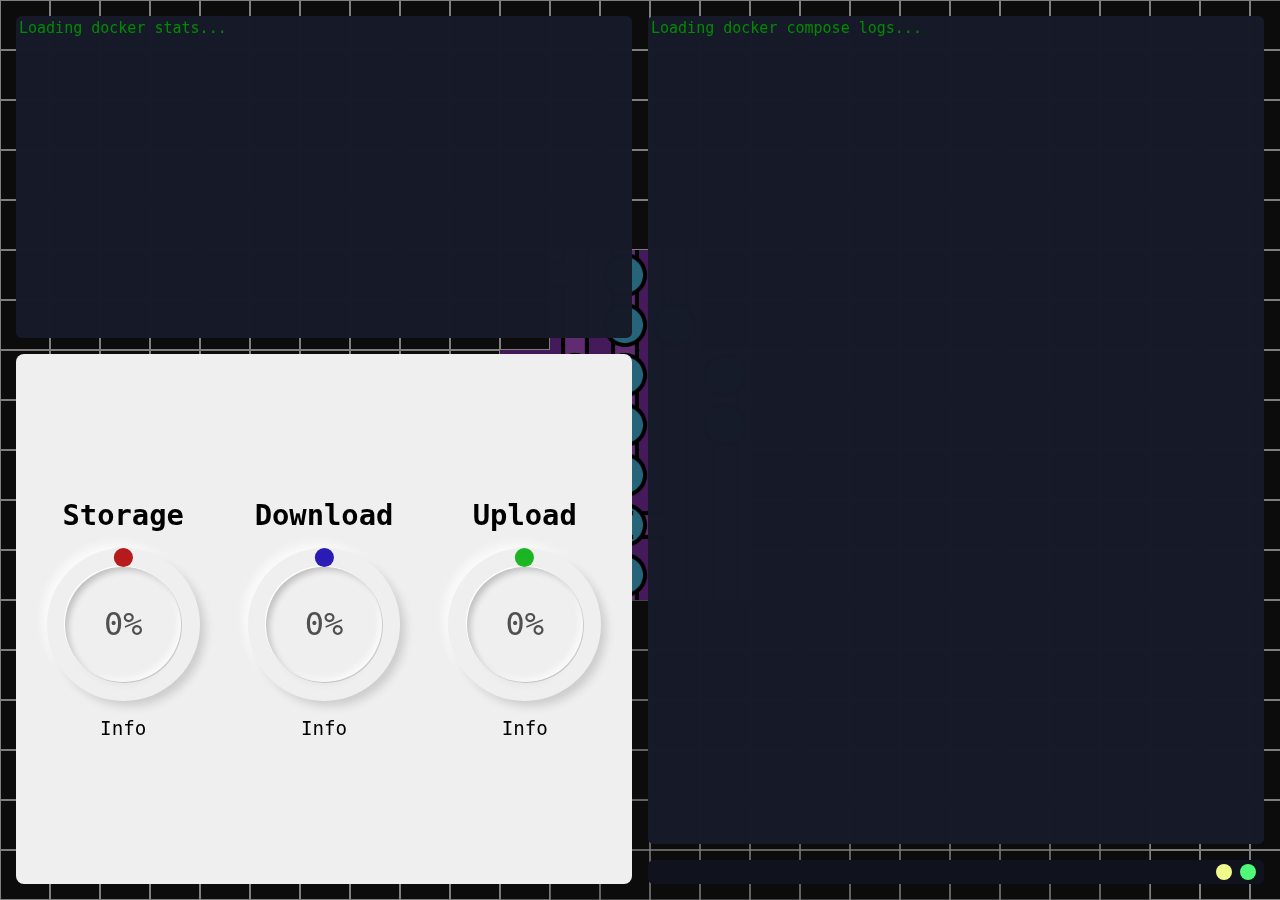
<file: templates/index.html>
<!DOCTYPE html>
<html lang="en">
    <head>
        <meta charset="UTF-8">
        <title>Steam Lancache</title>
        <link href="../static/styles/terminal.css" rel="stylesheet">
        <link href="../static/styles/stats.css" rel="stylesheet">
        <link href="../static/styles/style.css" rel="stylesheet">
        <!-- Wave Function Collapse Background -->
        <script src="../static/scripts/utils.js" type="application/javascript"></script>
        <script src="../static/scripts/img_utils.js" type="application/javascript"></script>
        <script src="../static/scripts/tiles.js" type="application/javascript"></script>
        <script src="../static/scripts/grid.js" type="application/javascript"></script>
        <script src="../static/scripts/wfc.js" type="application/javascript"></script>
        <script src="../static/scripts/background.js" type="application/javascript"></script>

        <script src="../static/scripts/terminal.js" type="application/javascript"></script>
        <script src="../static/scripts/backend.js" type="application/javascript"></script>
        <script src="../static/scripts/script.js" type="application/javascript"></script>
    </head>
    <body>
        <canvas id="background" class="top-left"></canvas>
        <div id="background-filter" class="top-left"></div>

        <div id="container" class="top-left">

            <div id="docker-stats" class="terminal">
                <p>Loading docker stats...</p>
            </div>

            <div id="docker-compose-logs" class="terminal">
                <p>Loading docker compose logs...</p>
            </div>

            <div id="machine-stats-container">
                <div class="machine-stat" id="storage">
                    <h3>Storage</h3>
                    <div class="stat">
                        <div class="stat-outer">
                            <div class="stat-inner">
                                <p>0%</p>
                            </div>
                        </div>
                        <svg id="stat-svg" class="top-left">
                            <defs>
                                <linearGradient id="storage-gradient">
                                    <stop offset="0%" stop-color="#fa2525"></stop>
                                    <stop offset="100%" stop-color="#b51b1b"></stop>
                                </linearGradient>
                            </defs>
                            <circle cx="50%" cy="50%" r="43.75%" stroke-linecap="round" />
                        </svg>
                    </div>
                    <p>Info</p>
                </div>

                <div class="machine-stat" id="download">
                    <h3>Download</h3>
                    <div class="stat">
                        <div class="stat-outer">
                            <div class="stat-inner">
                                <p>0%</p>
                            </div>
                        </div>
                        <svg id="stat-svg" class="top-left">
                            <defs>
                                <linearGradient id="download-gradient">
                                    <stop offset="0%" stop-color="#3b25fa"></stop>
                                    <stop offset="100%" stop-color="#2b1bb5"></stop>
                                </linearGradient>
                            </defs>
                            <circle cx="50%" cy="50%" r="43.75%" stroke-linecap="round" />
                        </svg>
                    </div>
                    <p>Info</p>
                </div>

                <div class="machine-stat" id="upload">
                    <h3>Upload</h3>
                    <div class="stat">
                        <div class="stat-outer">
                            <div class="stat-inner">
                                <p>0%</p>
                            </div>
                        </div>
                        <svg id="stat-svg" class="top-left">
                            <defs>
                                <linearGradient id="upload-gradient">
                                    <stop offset="0%" stop-color="#24f22f"></stop>
                                    <stop offset="100%" stop-color="#1bb523"></stop>
                                </linearGradient>
                            </defs>
                            <circle cx="50%" cy="50%" r="43.75%" stroke-linecap="round" />
                        </svg>
                    </div>
                    <p>Info</p>
                </div>
            </div>

            <div id="session-terminal">
                <div id="session-terminal-up" class="no-select">
                    <button id="session-terminal-minimize" class="session-terminal-btn" onclick="toggleSessionTerminal()">
                        <p>-</p>
                    </button>
                    <button id="session-terminal-maximize" class="session-terminal-btn" onclick="toggleMaximizedSessionTerminal()">
                        <p>-</p>
                    </button>
                </div>
                <div class="terminal">
                    <p>Please insert a password.</p>
                    <form class="terminal-form" action="#">
                        <p class="terminal-user"></p>
                        <div class="terminal-input-container">
                            <label for="terminal-input"></label>
                            <textarea id="terminal-input" class="password" type="password" rows="1" wrap="hard"></textarea>
                            <!--<b id="terminal-cursor">█</b>-->
                        </div>
                    </form>
                </div>
            </div>

        </div>
    </body>
</html>
</file>
<file: static/styles/terminal.css>
/* terminal.css file */
:root {
    --terminal-text-color: rgb(0, 140, 0);
    --terminal-text-color-darker: rgb(1, 110, 1);
    --terminal-background-color: rgba(22, 26, 40, 0.99);
    --terminal-scrollbar-outer-hover: rgb(65, 68, 86);
    --terminal-scrollbar-inner-hover: rgb(45, 49, 65);
    --terminal-user-color: rgb(218, 220, 115);
}

.terminal {
    position: relative;
    width: 600px;
    height: 350px;
    padding: 0.1em;

    font-family: Hack, monospace;
    font-size: 15px;

    background: var(--terminal-background-color);
    color: var(--terminal-text-color);
    word-wrap: anywhere;

    overflow: scroll;
    overflow-x: hidden;

    transition: font-size 0.10s;
}

.terminal:hover {
    cursor: text;
}

.terminal::-webkit-scrollbar {
    width: 15px;
}

.terminal::-webkit-scrollbar-track {
    border-left: 1px solid rgba(99, 99, 99, 0.5);
}

.terminal::-webkit-scrollbar-thumb {
    box-shadow: inset 0 0 0 1px var(--terminal-text-color),
    inset 0 0 0 10px var(--terminal-text-color-darker);
    border: 3px solid transparent;
    border-radius: 20px;
    transition: box-shadow 0.125s;
}

.terminal::-webkit-scrollbar-thumb:hover {
    box-shadow: inset 0 0 0 1px var(--terminal-scrollbar-outer-hover),
    inset 0 0 0 10px var(--terminal-scrollbar-inner-hover);
}

.terminal > p {
    min-height: 1em;
    height: fit-content;
    margin: 0.1em;
}

.terminal > p:hover {
    cursor: text;
}

.terminal ::selection {
    background: var(--terminal-text-color);
    color: var(--terminal-background-color);
}

.password {
    color: transparent !important;
    text-shadow: 0 0 1em var(--terminal-text-color) !important;
}

.password ::selection {
    background: var(--terminal-text-color) !important;
    text-shadow: 0 0 1em var(--terminal-background-color) !important;
}

.terminal-form {
    display: flex;
    width: 100%;
    margin: 0.1em;
}

.terminal-user {
    width: fit-content;
    height: fit-content;
    float: left;
    margin: 0;
    color: var(--terminal-user-color);
}

.terminal-input-container {
    flex-grow: 1;
}

#terminal-input {
    all: unset;
    width: 100%;
    min-width: 1em;
    height: fit-content;
}

#terminal-input::-webkit-scrollbar {
    width: 0;
}

#terminal-cursor {
    position: absolute;
}
</file>
<file: static/styles/stats.css>
/* stats.css file */
#machine-stats-container {
    position: relative;
    display: flex;
    align-items: center;
    justify-content: center;
    gap: 1rem;
    flex-wrap: wrap;
    overflow-x: hidden;
    border-radius: 0.5rem;
    font-family: monospace;
    background: #EFEFEF;
}

#machine-stats-container::-webkit-scrollbar {
    width: 15px;
}

#machine-stats-container::-webkit-scrollbar-track {
    border-left: 1px solid rgba(99, 99, 99, 0.5);
}

#machine-stats-container::-webkit-scrollbar-thumb {
    box-shadow: inset 0 0 0 1px #A0A0A0,
                inset 0 0 0 10px #EFEFEF;
    border: 3px solid transparent;
    border-radius: 20px;
    transition: box-shadow 0.125s;
}

#machine-stats-container::-webkit-scrollbar-thumb:hover {
    box-shadow: inset 0 0 0 1px #A0A0A0,
    inset 0 0 0 10px #D6D6D6;
}

.machine-stat {
    position: relative;
    max-width: 30%;
    width: inherit;
    min-width: 160px;
    height: fit-content;
    padding: 1rem;
    display: grid;
    place-items: center;
    gap: 1rem;
}

.machine-stat > h3 {
    font-size: 1.8rem;
}

.machine-stat > p {
    font-size: 1.2rem;
    text-align: center;
}

.stat {
    position: relative;
    width: inherit;
    aspect-ratio: 1 / 1;
}

.stat-outer {
    width: 100%;
    aspect-ratio: 1 / 1;
    padding: 12.2%;
    border-radius: 50%;
    box-shadow: 6px 6px 10px -1px rgba(0, 0, 0, 0.15),
    -6px -6px 10px -1px rgba(255, 255, 255, 0.7);
}

.stat-inner {
    width: 100%;
    aspect-ratio: 1 / 1;
    border-radius: 50%;
    box-shadow: inset 4px 4px 6px -1px rgba(0, 0, 0, 0.2),
            inset -4px -4px 6px -1px rgba(255, 255, 255, 0.7),
            -1px -1px 0 rgba(255, 255, 255, 1),
            1px 1px 0 rgba(0, 0, 0, 0.15),
            0 12px 10px -10px rgba(0, 0, 0, 0.05);
    display: grid;
    place-items: center;
}

.stat-inner > p {
    width: fit-content;
    height: fit-content;
    font-size: 2rem;
    color: rgb(80, 80, 80);
}

#stat-svg {
    position: absolute;
    width: inherit;
    aspect-ratio: 1 / 1;
}

#stat-svg > circle {
    fill: none;
    stroke-width: 12.5%;
    stroke-dasharray: 0 1000;
    transform-origin: center;
    transform: rotateZ(-90deg);
    transition: stroke-dasharray 1000ms;
}
</file>
<file: static/styles/style.css>
* {
    margin: 0;
    padding: 0;
    box-sizing: border-box;

    --session-terminal-up-color: rgb(16, 19, 30);
    --minimize-button-bg: rgb(240, 250, 140);
    --maximize-button-bg: rgb(80, 250, 120);
    --minimize-button-color-hover: rgb(7, 7, 7);
}

body {
    width: 100vw;
    height: 100vh;
    background: #242424;
    overflow: hidden;
}

.top-left {
    position: absolute;
    top: 0;
    left: 0;
}

.no-select {
    user-select: none;
    -webkit-user-drag: none;
    -webkit-user-select: none;
    -webkit-app-region: no-drag;
}

#background {
    background: rgb(24, 24, 24);
}

#background-filter {
    width: 100%;
    height: 100%;
    background: rgba(0, 0, 0, 0.5);
}

#container {
    width: 100%;
    height: 100%;
    padding: 1rem;

    display: grid;
    grid-template-rows: repeat(5, 1fr) 1.5rem;
    grid-template-columns: repeat(2, 1fr);
    grid-gap: 1rem;
}

.terminal {
    width: 100%;
    height: auto;
    border-radius: 0.35rem;
}

#docker-stats {
    grid-row: 1 / 3;
}

#machine-stats-container {
    width: 100%;
    height: 100%;

    grid-row: 3 / 7;
}

#docker-compose-logs {
    grid-row: 1 / 4;
}

#session-terminal {
    position: relative;
    width: 100%;
    height: 100%;
    grid-row: 4 / 7;

    display: grid;
    grid-template-rows: fit-content(1rem) auto;

    border-radius: 0.35rem;
    overflow: hidden;
}

#session-terminal > .terminal {
    border-radius: initial;
}

#session-terminal-up {
    position: relative;
    width: 100%;
    height: 1.5rem;
    bottom: 0;
    background: var(--session-terminal-up-color);

    display: flex;
    align-items: center;
    justify-content: end;
}

.session-terminal-btn {
    all: unset;
    border-radius: 50%;
    width: 1rem;
    height: 1rem;
    margin-right: 0.5rem;

    display: flex;
    align-items: end;
    justify-content: center;
    font-size: 2rem;
    font-weight: lighter;

    transition: color 0.125s;
}

.session-terminal-btn > p {
    position: relative;
    top: -1.15rem;
    width: fit-content;
    height: 0.7rem;
}

#session-terminal-minimize {
    background: var(--minimize-button-bg);
    color: var(--minimize-button-bg);
}

#session-terminal-minimize:hover {
    background: var(--minimize-button-bg);
    color: var(--minimize-button-color-hover);
}

#session-terminal-maximize {
    background: var(--maximize-button-bg);
    color: var(--maximize-button-bg);
}

#session-terminal-maximize:hover {
    background: var(--maximize-button-bg);
    color: var(--minimize-button-color-hover);
}
</file>
